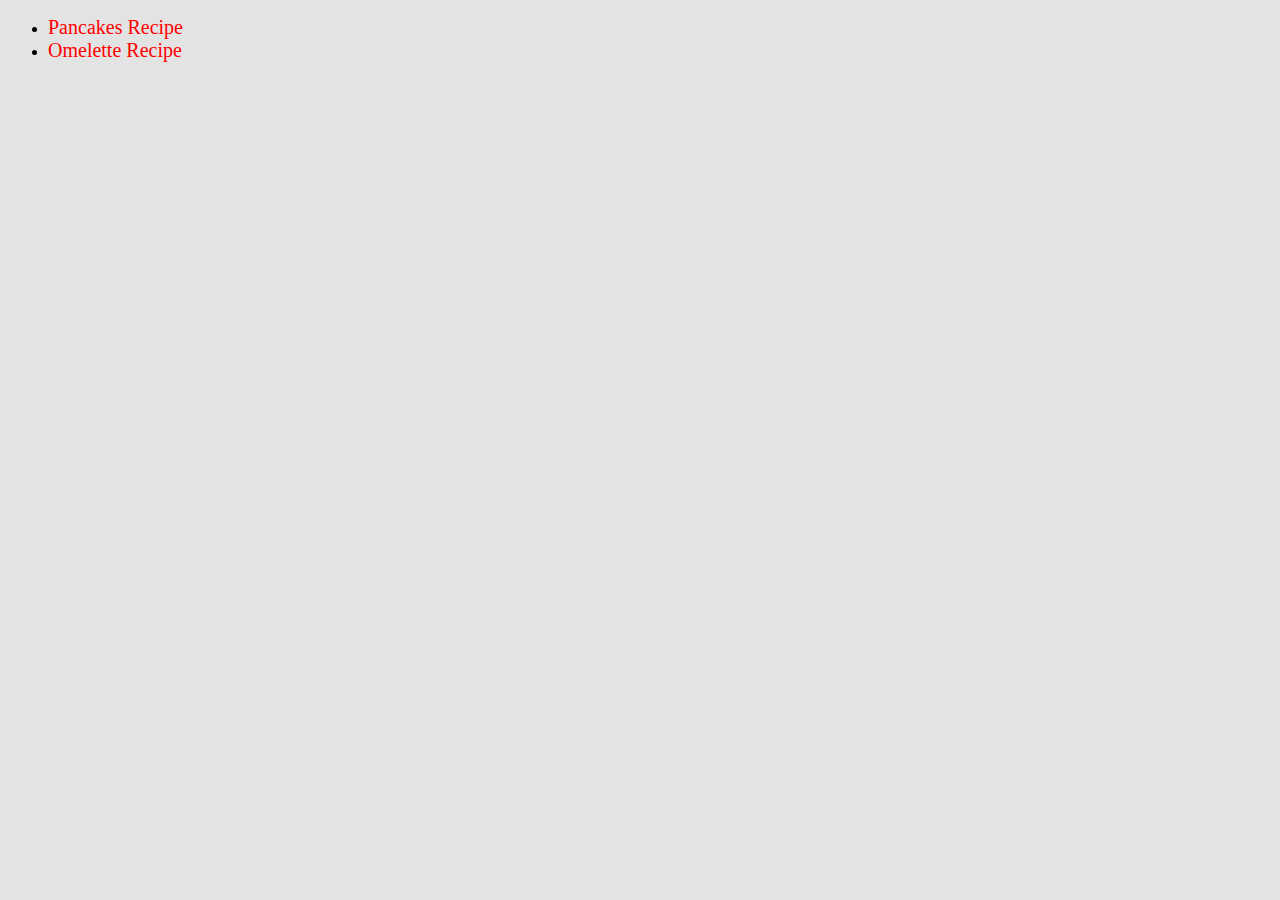
<file: index.html>
<!DOCTYPE html>
<html lang="en">
  <head>
    <meta charset="UTF-8" />
    <meta http-equiv="X-UA-Compatible" content="IE=edge" />
    <meta name="viewport" content="width=device-width, initial-scale=1.0" />
    <title>Recipes</title>
    <link rel="stylesheet" href="/style.css" />
  </head>
  <body>
    <ul>
      <li>
        <a href="recipes/pancakes.html" class="recipeTitle">Pancakes Recipe</a>
      </li>
      <li>
        <a href="recipes/omelette.html" class="recipeTitle">Omelette Recipe</a>
      </li>
    </ul>
  </body>
</html>
</file>
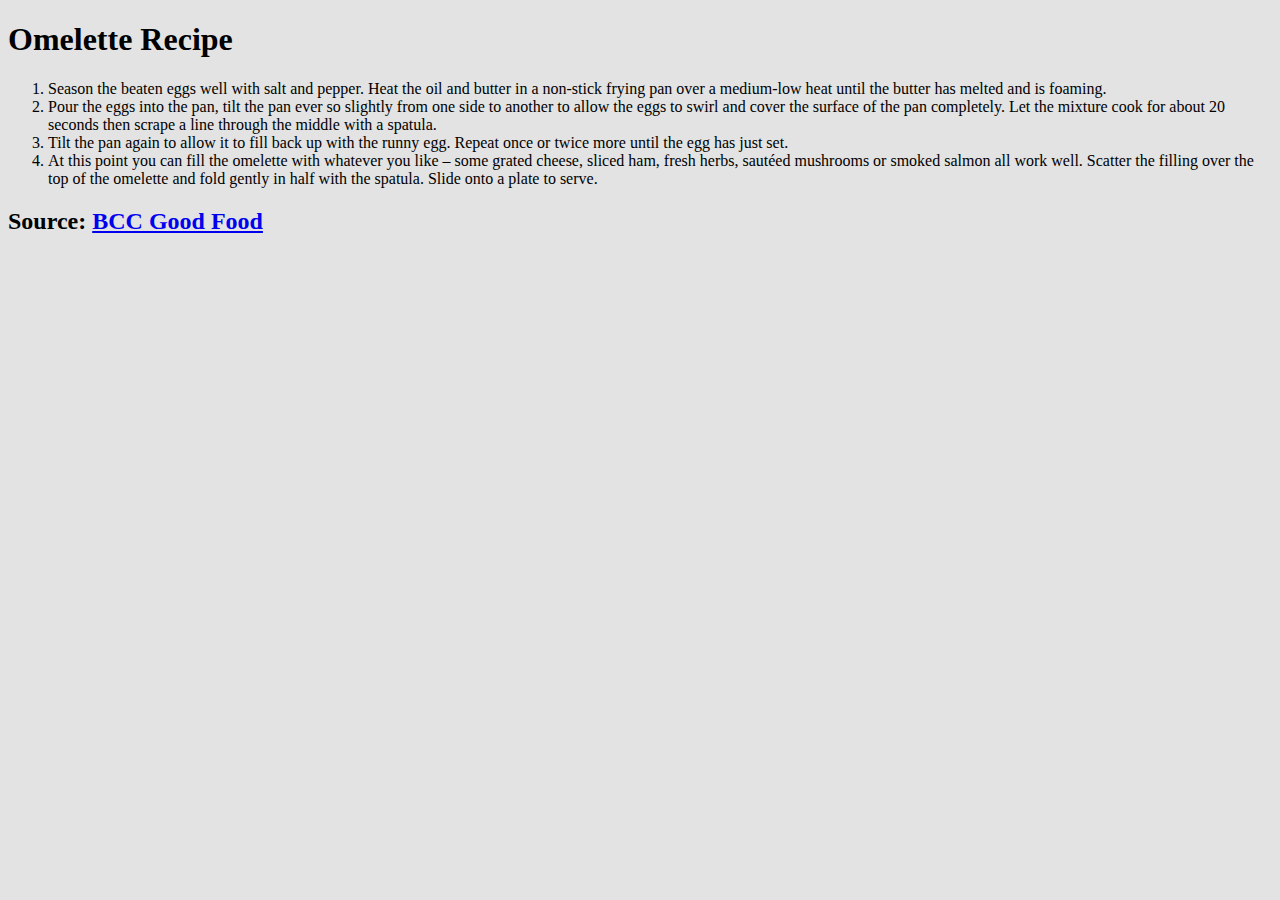
<file: recipes/omelette.html>
<!DOCTYPE html>
<html lang="en">
  <head>
    <meta charset="UTF-8" />
    <meta http-equiv="X-UA-Compatible" content="IE=edge" />
    <meta name="viewport" content="width=device-width, initial-scale=1.0" />
    <title>Omelette Recipe</title>
    <link rel="stylesheet" href="/style.css" />
  </head>
  <body>
    <h1>Omelette Recipe</h1>
    <ol>
      <li>
        Season the beaten eggs well with salt and pepper. Heat the oil and
        butter in a non-stick frying pan over a medium-low heat until the butter
        has melted and is foaming.
      </li>
      <li>
        Pour the eggs into the pan, tilt the pan ever so slightly from one side
        to another to allow the eggs to swirl and cover the surface of the pan
        completely. Let the mixture cook for about 20 seconds then scrape a line
        through the middle with a spatula.
      </li>
      <li>
        Tilt the pan again to allow it to fill back up with the runny egg.
        Repeat once or twice more until the egg has just set.
      </li>
      <li>
        At this point you can fill the omelette with whatever you like – some
        grated cheese, sliced ham, fresh herbs, sautéed mushrooms or smoked
        salmon all work well. Scatter the filling over the top of the omelette
        and fold gently in half with the spatula. Slide onto a plate to serve.
      </li>
    </ol>
    <h2>
      Source:
      <a href="https://www.bbcgoodfood.com/recipes/basic-omelette"
        >BCC Good Food</a
      >
    </h2>
  </body>
</html>
</file>
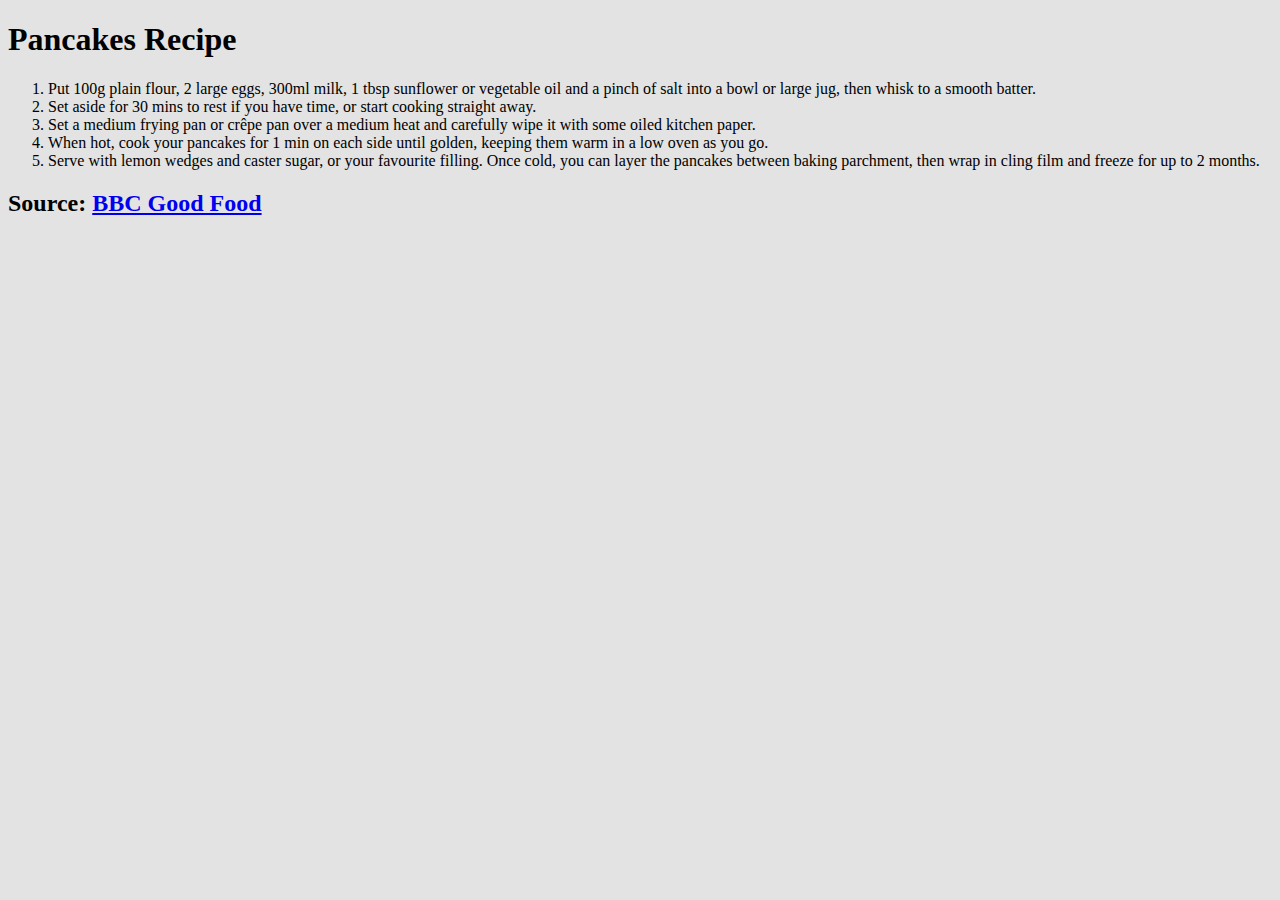
<file: recipes/pancakes.html>
<!DOCTYPE html>
<html lang="en">
  <head>
    <meta charset="UTF-8" />
    <meta http-equiv="X-UA-Compatible" content="IE=edge" />
    <meta name="viewport" content="width=device-width, initial-scale=1.0" />
    <title>Pancakes Recipe</title>
    <link rel="stylesheet" href="/style.css" />
  </head>
  <body>
    <h1>Pancakes Recipe</h1>
    <ol>
      <li>
        Put 100g plain flour, 2 large eggs, 300ml milk, 1 tbsp sunflower or
        vegetable oil and a pinch of salt into a bowl or large jug, then whisk
        to a smooth batter.
      </li>
      <li>
        Set aside for 30 mins to rest if you have time, or start cooking
        straight away.
      </li>
      <li>
        Set a medium frying pan or crêpe pan over a medium heat and carefully
        wipe it with some oiled kitchen paper.
      </li>
      <li>
        When hot, cook your pancakes for 1 min on each side until golden,
        keeping them warm in a low oven as you go.
      </li>
      <li>
        Serve with lemon wedges and caster sugar, or your favourite filling.
        Once cold, you can layer the pancakes between baking parchment, then
        wrap in cling film and freeze for up to 2 months.
      </li>
    </ol>
    <h2>
      Source:
      <a href="https://www.bbcgoodfood.com/recipes/easy-pancakes"
        >BBC Good Food</a
      >
    </h2>
  </body>
</html>
</file>
<file: style.css>
body{
    background-color: #e3e3e3;
}
.recipeTitle{
    color: red;
    text-decoration: none;
    font-size: 20px;
}
</file>
